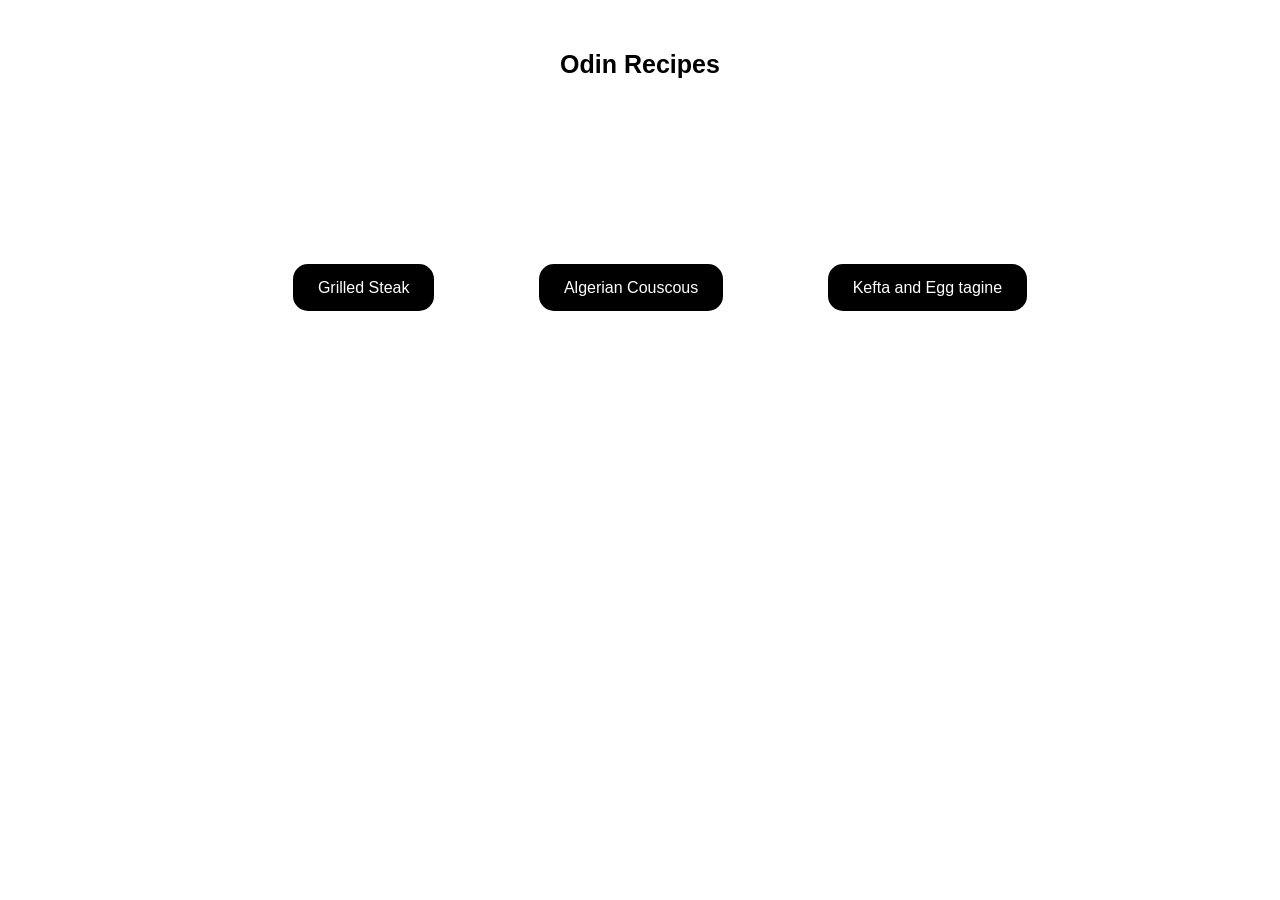
<file: index.html>
<!DOCTYPE html>
<html lang="en">
<head>
    <meta charset="UTF-8">
    <meta name="viewport" content="width=device-width, initial-scale=1.0">
    <title>Odin Recipes</title>
    <link rel="stylesheet" href="style.css">
</head>
<body>
    <h1 class="title" id="title">Odin Recipes</h1>
    <ul class="recipes-list">
        <li><a href="pages/steak.html">Grilled Steak</a></li>
        <li><a href="pages/couscous.html">Algerian Couscous</a></li>
        <li><a href="pages/tagine.html">Kefta and Egg tagine</a></li>
    </ul>
</body>
</html>
</file>
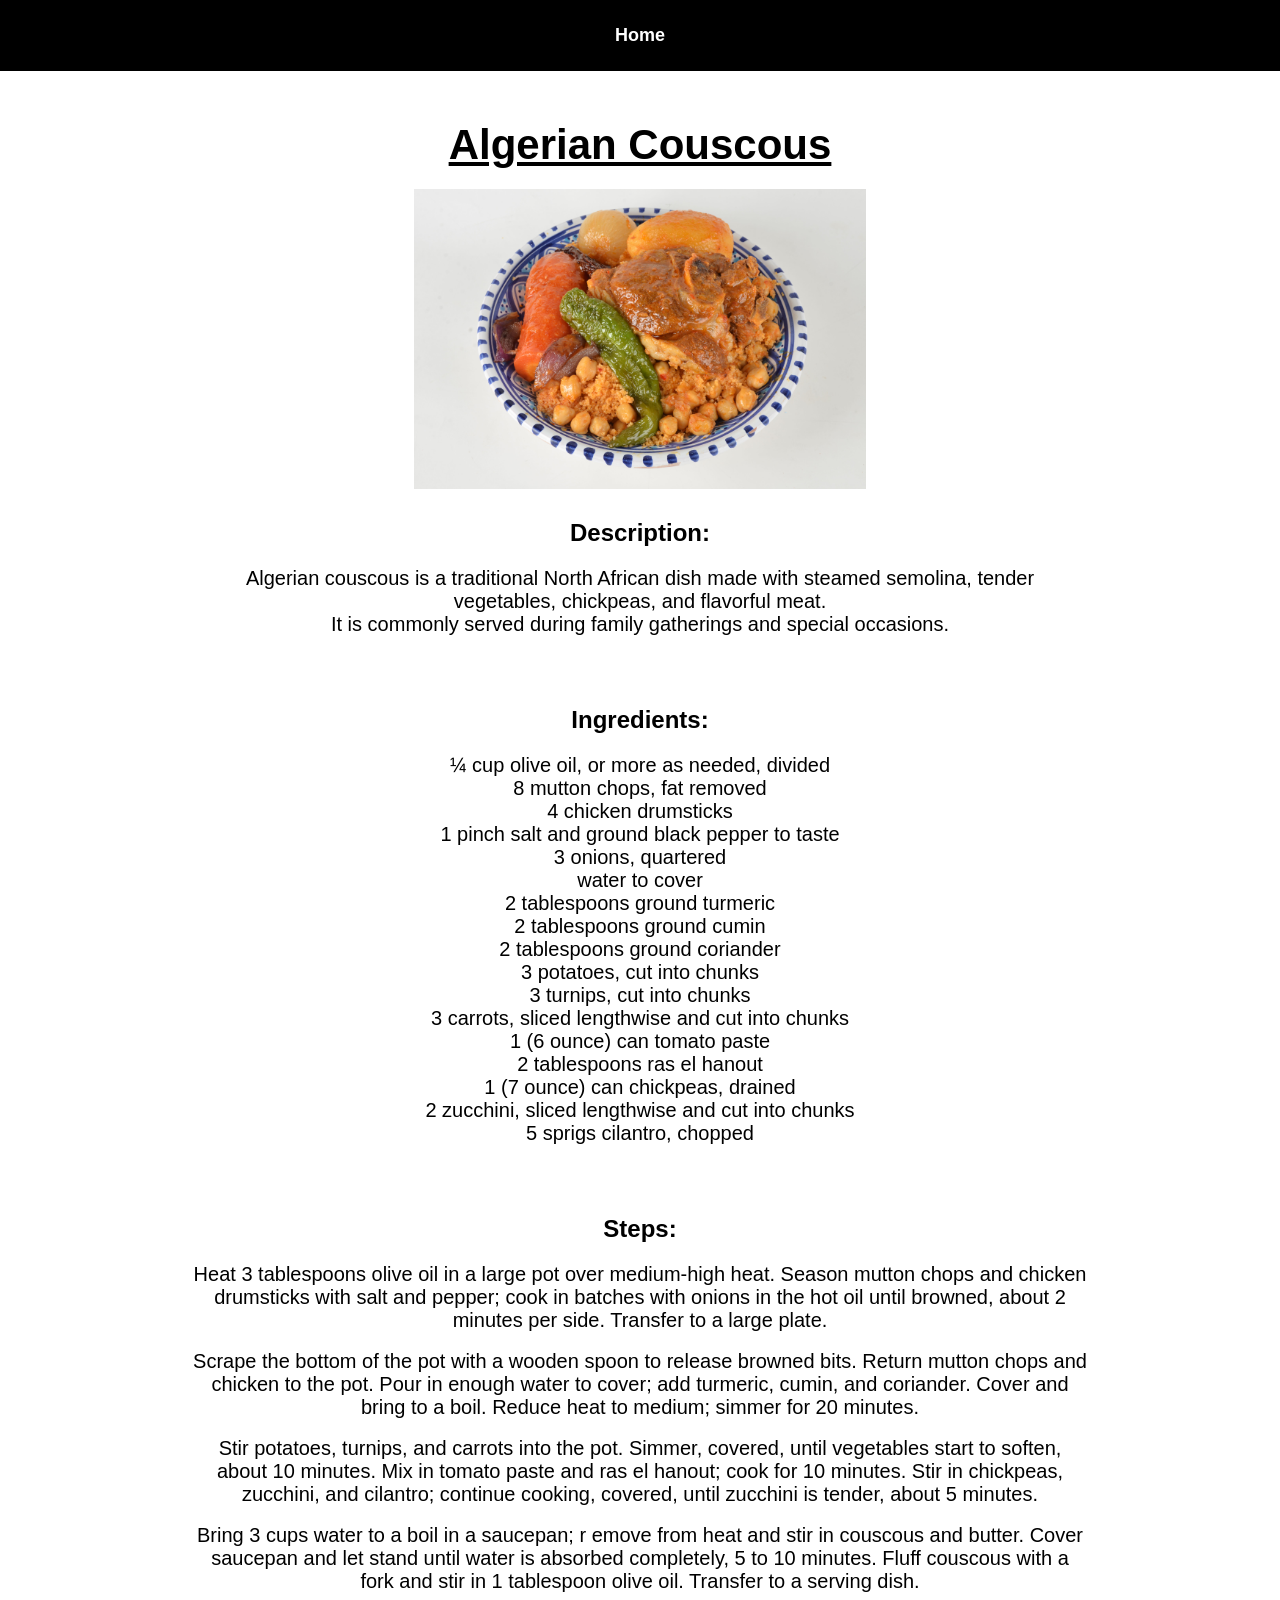
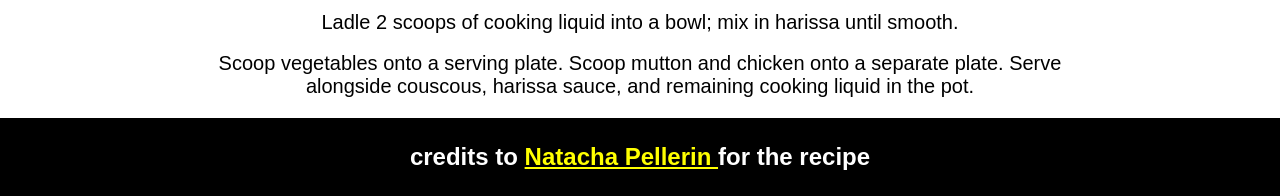
<file: pages/couscous.html>
<!DOCTYPE html>
<html lang="en">
<head>
    <meta charset="UTF-8">
    <meta name="viewport" content="width=device-width, initial-scale=1.0">
    <title>Algerian couscous recipe</title>
    <link rel="stylesheet" href="../styles/recipes-pages.css">
</head>
<body>
    <a class="home-link" href="../index.html">Home</a>
    <h1>Algerian Couscous</h1>
    <img src="../images/couscous.jpg" alt="BOCHRA bouneb/pexels" width="auto" height="300px">
    <h2 >Description:</h2>
    <p>Algerian couscous is a traditional North African dish made with steamed semolina, 
        tender vegetables, chickpeas, and flavorful meat. 
        <br>It is commonly served during family gatherings and special occasions.
    </p>
    <h2 >Ingredients:</h2>
    <ul>
        <li>¼ cup olive oil, or more as needed, divided</li>
        <li>8 mutton chops, fat removed</li>
        <li>4 chicken drumsticks</li>
        <li>1 pinch salt and ground black pepper to taste</li>
        <li>3 onions, quartered</li>
        <li>water to cover</li>
        <li>2 tablespoons ground turmeric</li>
        <li>2 tablespoons ground cumin</li>
        <li>2 tablespoons ground coriander</li>
        <li>3 potatoes, cut into chunks</li>
        <li>3 turnips, cut into chunks</li>
        <li>3 carrots, sliced lengthwise and cut into chunks</li>
        <li>1 (6 ounce) can tomato paste</li>
        <li>2 tablespoons ras el hanout</li>
        <li>1 (7 ounce) can chickpeas, drained</li>
        <li>2 zucchini, sliced lengthwise and cut into chunks</li>
        <li>5 sprigs cilantro, chopped</li>
    </ul>

    <h2>Steps:</h2>
    <ol>
        <li>
            Heat 3 tablespoons olive oil in a large pot over medium-high heat. 
            Season mutton chops and chicken drumsticks with salt and pepper; 
            cook in batches with onions in the hot oil until browned, 
            about 2 minutes per side. Transfer to a large plate.
        </li>
        <br>
        <li>
            Scrape the bottom of the pot with a wooden spoon to release browned bits. 
            Return mutton chops and chicken to the pot. Pour in enough water to cover; 
            add turmeric, cumin, and coriander. 
            Cover and bring to a boil. Reduce heat to medium; simmer for 20 minutes.
        </li>
        <br>
        <li>
            Stir potatoes, turnips, and carrots into the pot. Simmer, covered, 
            until vegetables start to soften, about 10 minutes. 
            Mix in tomato paste and ras el hanout; cook for 10 minutes. 
            Stir in chickpeas, zucchini, and cilantro; continue cooking, covered, 
            until zucchini is tender, about 5 minutes.
        </li>
        <br>
        <li>
            Bring 3 cups water to a boil in a saucepan; r
            emove from heat and stir in couscous and butter. 
            Cover saucepan and let stand until water is absorbed completely, 5 to 10 minutes. 
            Fluff couscous with a fork and stir in 1 tablespoon olive oil. 
            Transfer to a serving dish.
        </li>
        <br>
        <li>
            Ladle 2 scoops of cooking liquid into a bowl; mix in harissa until smooth.
        </li>
        <br>
        <li>
            Scoop vegetables onto a serving plate. Scoop mutton and chicken onto a separate plate. 
            Serve alongside couscous, harissa sauce, and remaining cooking liquid in the pot.
        </li>
    </ol>

    <h4>credits to <a href="https://www.allrecipes.com/recipe/256729/algerian-couscous/">Natacha Pellerin </a>for the recipe</h4>
</body>
</html>
</file>
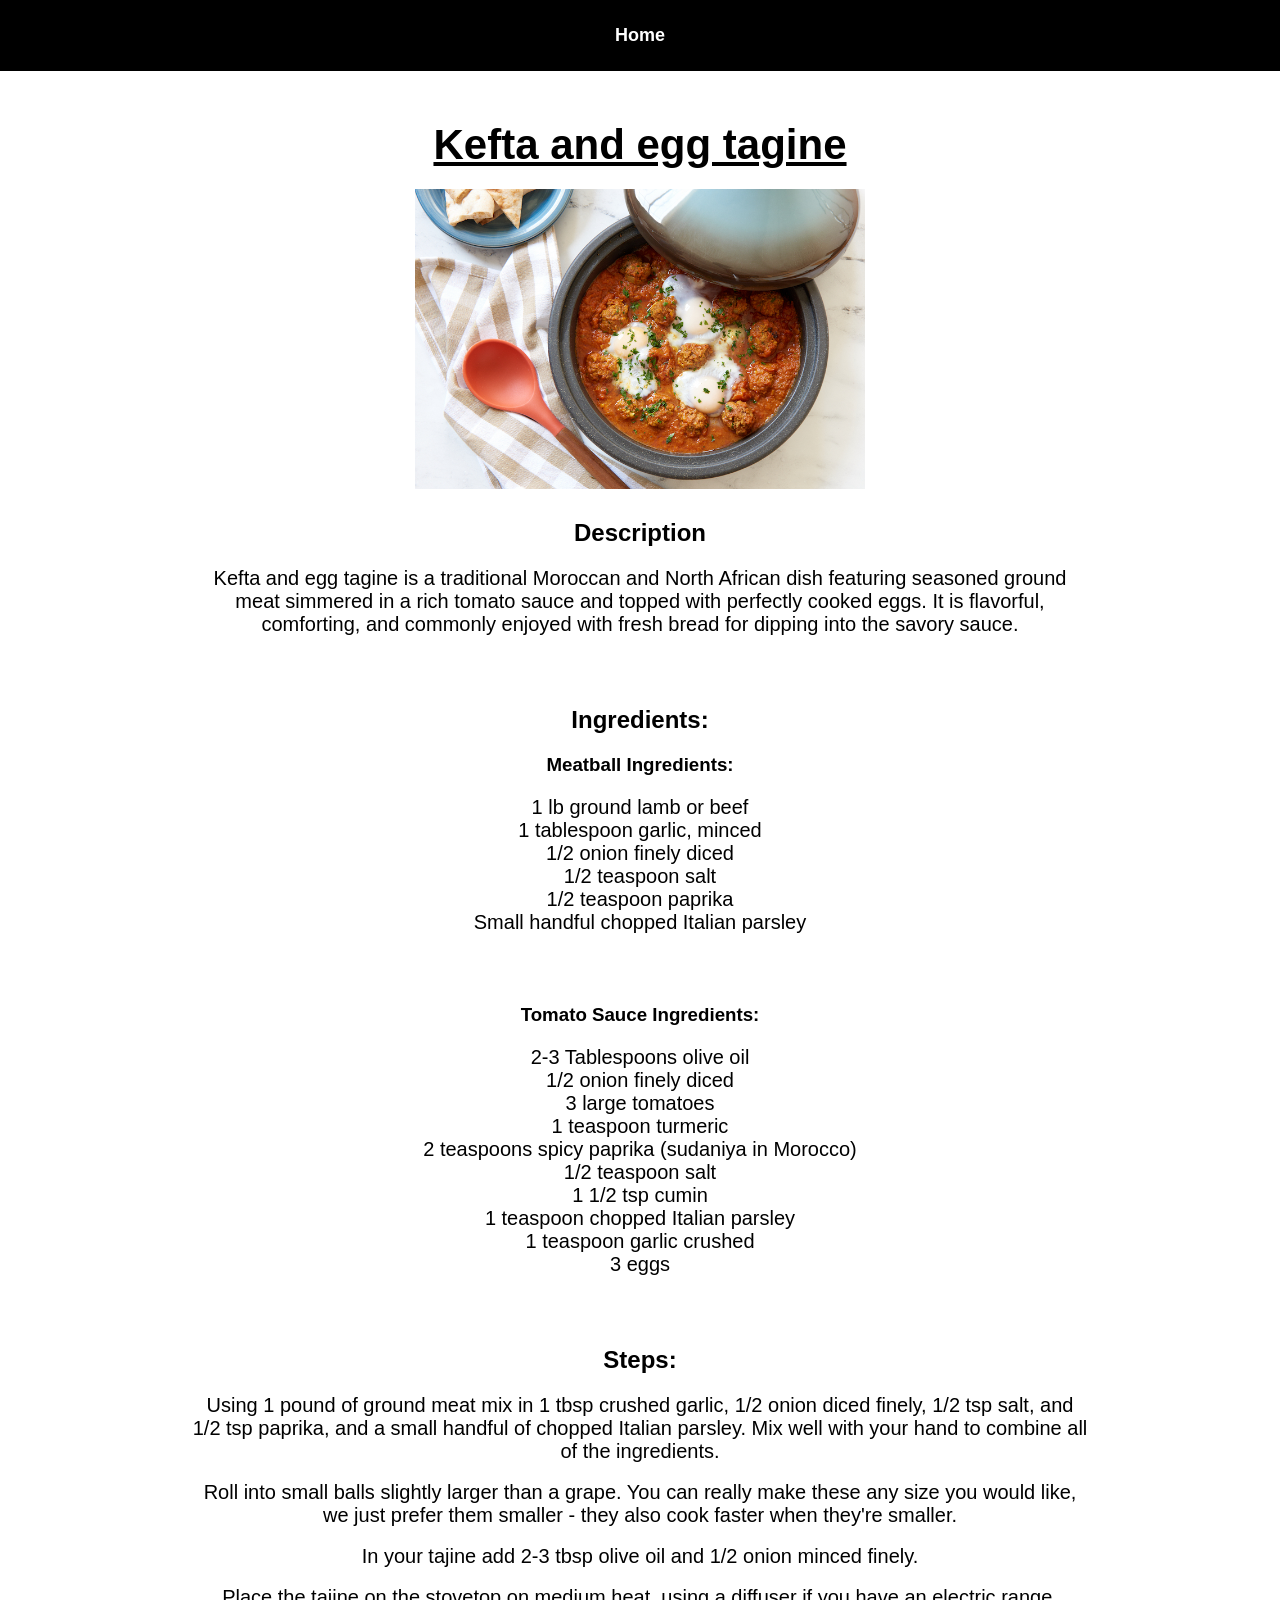
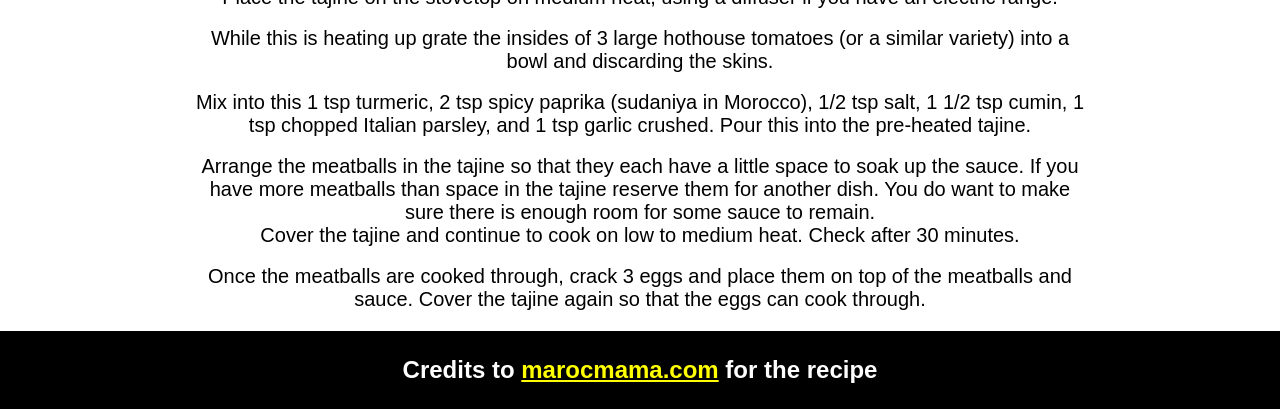
<file: pages/tagine.html>
<!DOCTYPE html>
<html lang="en">
<head>
    <meta charset="UTF-8">
    <meta name="viewport" content="width=device-width, initial-scale=1.0">
    <title>Kefta and egg tagine</title>
    <link rel="stylesheet" href="../styles/recipes-pages.css">
</head>
<body>
    <a class="home-link" href="../index.html">Home</a>
    <h1>Kefta and egg tagine</h1>
    <img src="../images/Kefta-Tagine-with-Eggs.jpg" alt="pinterest" height="300px" width="450px">
    <h2>Description</h2>
    <p>Kefta and egg tagine is a traditional Moroccan and North African dish featuring seasoned ground meat simmered in a rich tomato sauce and topped with perfectly cooked eggs. It is flavorful, comforting, and commonly enjoyed with fresh bread for dipping into the savory sauce.</p>
    <h2>Ingredients:</h2>
    <h3>Meatball Ingredients:</h3>
    <ul>
        <li>
            1 lb ground lamb or beef
        </li>
        <li>1 tablespoon garlic, minced</li>
        <li>1/2 onion finely diced</li>
        <li>1/2 teaspoon salt</li>
        <li>1/2 teaspoon paprika</li>
        <li>Small handful chopped Italian parsley</li>
    </ul>
    <h3>Tomato Sauce Ingredients:</h3>
    <ul>
        <li>2-3 Tablespoons olive oil</li>
        <li>1/2 onion finely diced</li>
        <li>3 large tomatoes</li>
        <li>1 teaspoon turmeric</li>
        <li>2 teaspoons spicy paprika (sudaniya in Morocco)</li>
        <li>1/2 teaspoon salt</li>
        <li>1 1/2 tsp cumin</li>
        <li>1 teaspoon chopped Italian parsley</li>
        <li>1 teaspoon garlic crushed</li>
        <li>3 eggs</li>
    </ul>
    <h2>Steps:</h2>
    <ol>
        <li>
            Using 1 pound of ground meat mix in 1 tbsp crushed garlic, 
            1/2 onion diced finely, 1/2 tsp salt, and 1/2 tsp paprika, 
            and a small handful of chopped Italian parsley. 
            Mix well with your hand to combine all of the ingredients.
        </li>
        <br>
        <li>
            Roll into small balls slightly larger than a grape. 
            You can really make these any size you would like, 
            we just prefer them smaller - they also cook faster when they're smaller.
        </li>

        <br>

        <li>In your tajine add 2-3 tbsp olive oil and 1/2 onion minced finely.</li>

        <br>

        <li>
            Place the tajine on the stovetop on medium heat, 
            using a diffuser if you have an electric range.
        </li>
        <br>
        <li>
            While this is heating up grate the insides of 3 large hothouse 
            tomatoes (or a similar variety) into a bowl and discarding the skins.
        </li>
        <br>
        <li>
            Mix into this 1 tsp turmeric, 2 tsp spicy paprika (sudaniya in Morocco), 
            1/2 tsp salt, 1 1/2 tsp cumin, 1 tsp chopped Italian parsley, 
            and 1 tsp garlic crushed. Pour this into the pre-heated tajine.
        </li>
        <br>
        <li>
            Arrange the meatballs in the tajine so that they each have a little space to soak up the sauce. 
            If you have more meatballs than space in the tajine reserve them for another dish. 
            You do want to make sure there is enough room for some sauce to remain.
        </li>
        <li>Cover the tajine and continue to cook on low to medium heat. Check after 30 minutes.</li>
        <br>
        <li>
            Once the meatballs are cooked through, 
            crack 3 eggs and place them on top of the meatballs and sauce. 
            Cover the tajine again so that the eggs can cook through.
        </li>
    </ol>

    <h4>Credits to <a href="https://marocmama.com/egg-and-ground-meat-tagine-kefta-mkawra/">marocmama.com</a> for the recipe</h4>
</body>
</html>
</file>
<file: style.css>
*
{
    font-family: Arial, Helvetica, sans-serif;
    box-sizing: border-box;
}



.title
{
    font-size: 25px;
    font-weight: 700;
    text-align: center;
    margin-block: 50px;
}

.recipes-list
{
    list-style: none;
    text-align: center;
    margin-top: 200px;
}

.recipes-list li
{
    display: inline;
    margin-inline: 50px;

}

.recipes-list li a
{
    font-size: 16px;
    font-weight: 400px;
    color: white;
    text-decoration: none;
    background-color: black;
    padding: 15px 25px;
    border-radius: 15px;
}
</file>
<file: styles/recipes-pages.css>
*
{
    font-family: Arial, Helvetica, sans-serif;
    box-sizing: border-box;
    margin: 0;
    padding: 0;
}

.home-link
{
    display: block;
    font-size: 18px;
    color: white;
    text-decoration: none;
    text-align: center;
    width: 100%;
    font-weight: 700;
    padding: 25px;
    background: black;
    margin: 0;
}

h1
{
    text-align: center;
    margin-top: 50px;
    text-decoration: underline;
    font-size: 42px;
    margin-bottom: 20px;
}

img
{
    display: block;
    box-sizing: content-box;
    padding-inline: 50px;
    margin: auto;
}

.ingredients
{
    margin-top: 50px;
}

h2, ul, ol,p,h3
{
    width: 70%;
    margin: auto;
    text-align: center;
    list-style: none;
    margin-bottom: 20px;
}

h2
{
    margin-top: 30px;
}

p,ul
{
    margin-bottom: 70px;
}

p, ul, li
{
    font-size: 20px;
    font-weight: 400;
}

h4
{
    text-align: center;
    padding-block: 25px;
    background-color: black;
    color: #fff;
    font-size: 24px;
    font-weight: 700;
}

h4 a
{
    color:yellow;
}
</file>
